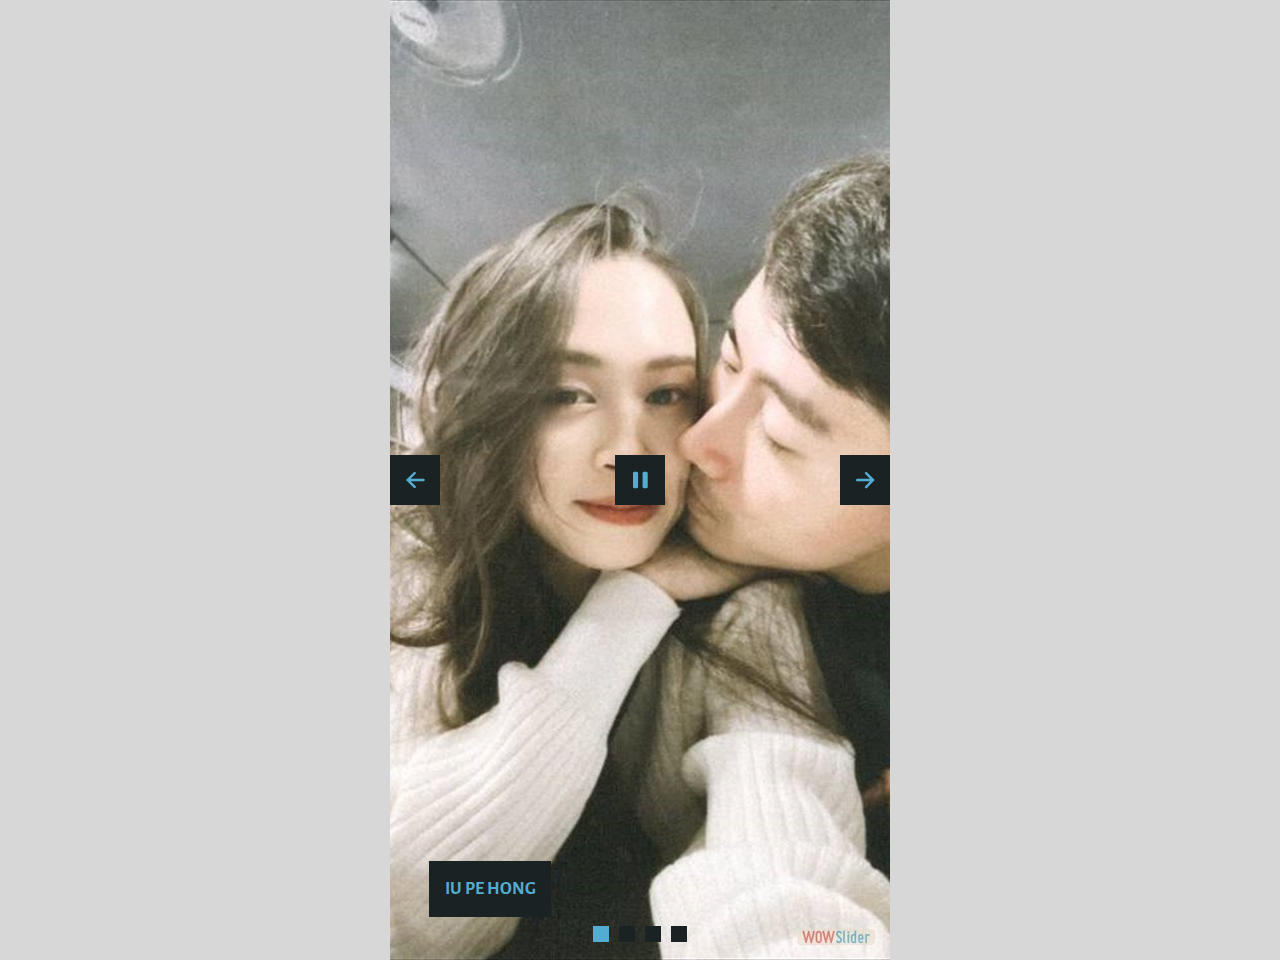
<file: deploy/index.html>
<!DOCTYPE html>
<html>
<head>
	<title>Hồng Iu</title>
	<meta http-equiv="content-type" content="text/html; charset=utf-8" />
	<meta name="description" content="Made with WOW Slider - Create beautiful, responsive image sliders in a few clicks. Awesome skins and animations. Jquery slider" />
	<meta name="viewport" content="height=device-height, initial-scale=1">
	<!-- Start WOWSlider.com HEAD section --> <!-- add to the <head> of your page -->
	<link rel="stylesheet" type="text/css" href="engine1/style.css" />
	<script type="text/javascript" src="engine1/jquery.js"></script>
	<!-- End WOWSlider.com HEAD section -->

</head>
<body style="background-color:#d7d7d7;margin:auto">
	<!-- <div>
		<input type="file">
	</div> -->
	
	<!-- Start WOWSlider.com BODY section --> <!-- add to the <body> of your page -->
		<div class="menu-body">
			<div id="wowslider-container1" >
				<div class="ws_images"><ul>
					<li><img src="data1/images/photo_20230909_224324.jpg" alt="iu pe Hong" title="iu pe Hong" id="wows1_0"/></li>
					<li><img src="data1/images/126205687_1846973202144913_7500621410984669692_n.jpg" alt="anh iu pe" title="anh iu pe" id="wows1_1"/></li>
					<li><a href="http://wowslider.net"><img src="data1/images/hong_cua_anh.png" alt="css slider" title="Hong_cua_anh" id="wows1_2"/></a></li>
					<li><img src="data1/images/hong_iu_23.png" alt="Hồng Iu XInh quớ" title="Hồng Iu XInh quớ" id="wows1_3"/></li>
					
				</ul></div>
				<div class="ws_bullets">
					<div>
						<a href="#" title="iu pe Hong"><span><img src="data1/tooltips/photo_20230909_224324.jpg" alt="iu pe Hong"/>1</span></a>
						<a href="#" title="anh iu pe"><span><img src="data1/tooltips/126205687_1846973202144913_7500621410984669692_n.jpg" alt="anh iu pe"/>2</span></a>
						<a href="#" title="Hong_cua_anh"><span><img src="data1/tooltips/hong_cua_anh.png" alt="Hong_cua_anh"/>3</span></a>
						<a href="#" title="Hồng Iu XInh quớ"><span><img src="data1/tooltips/hong_iu_23.png" alt="Hồng Iu XInh quớ"/>4</span></a>
						
					</div>
				</div>
				<div class="ws_script" style="position:absolute;left:-99%"><a href="http://wowslider.net">jquery slider</a> by WOWSlider.com v9.0</div>
				<div class="ws_shadow"></div>
			</div>	
		</div>
	<script type="text/javascript" src="engine1/wowslider.js"></script>
	<script type="text/javascript" src="engine1/script.js"></script>
	<style>
		
	</style>
	
	<!-- End WOWSlider.com BODY section -->

</body>
</html>
</file>
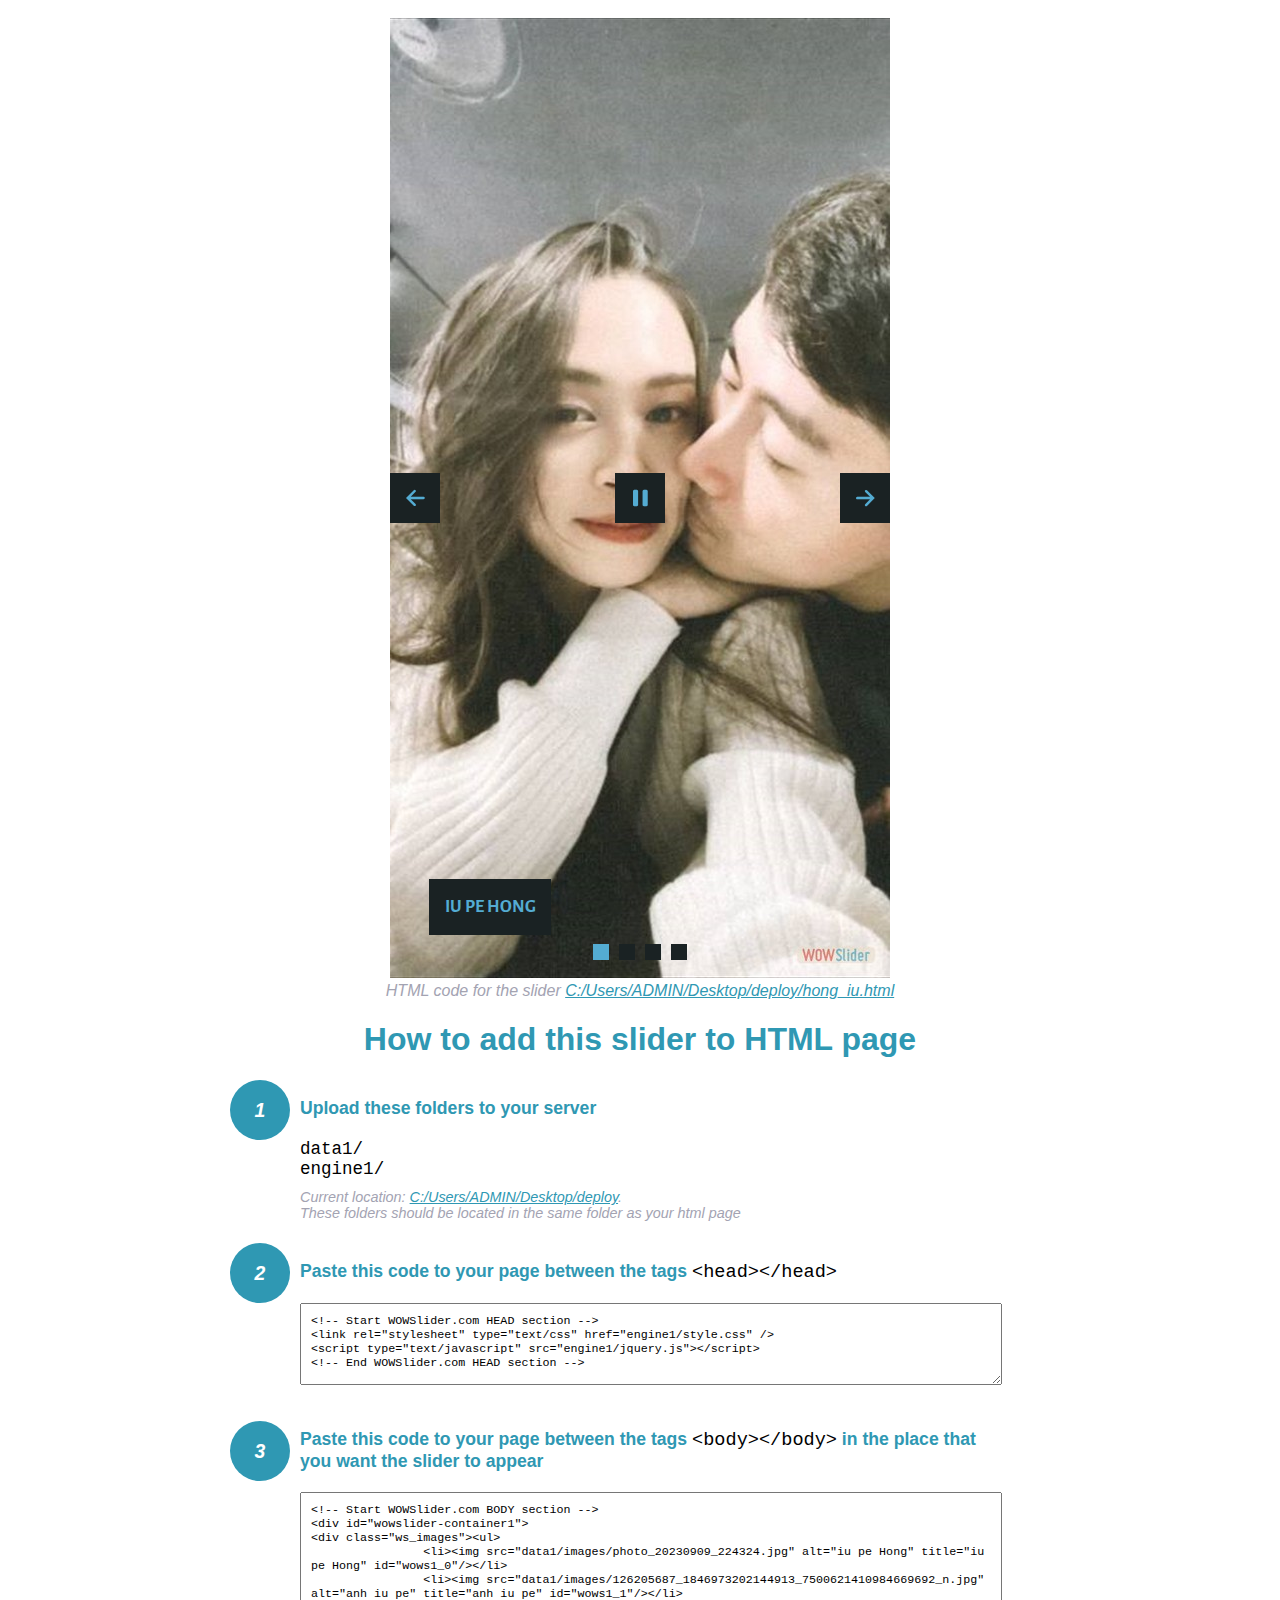
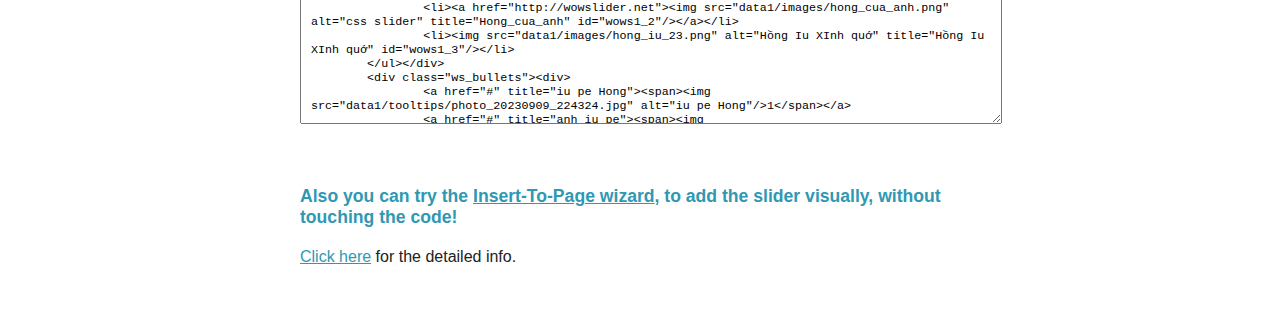
<file: deploy/hong_iu-howto.html>
<!DOCTYPE html>
<html>
<head>
	<title>WOWSlider</title>
	<meta http-equiv="content-type" content="text/html; charset=utf-8" />
	<meta name="description" content="WOWSlider" />
	
	<!-- Start WOWSlider.com HEAD section --> <!-- add to the <head> of your page -->
	<link rel="stylesheet" type="text/css" href="engine1/style.css" />
	<script type="text/javascript" src="engine1/jquery.js"></script>
	<!-- End WOWSlider.com HEAD section -->


<style>
.instuction {
	font-family: sans-serif, Arial;
	display: block;
	margin: 0 auto;
	max-width: 820px;
	width: 100%;
	padding: 0 70px;
	color: #222;
	-webkit-box-sizing: border-box;
	-moz-box-sizing: border-box;
	box-sizing: border-box;
}
.instuction h1 img {
	max-width: 170px;
	vertical-align: middle;
	margin-bottom: 10px;
}
.instuction h1 {
	color: #2F98B3;
	text-align: center;
}
.instuction h2 {
	position: relative;
	font-size: 1.1em;
	color: #2F98B3;
	margin-bottom: 20px;
	margin-top: 40px;
}
.instuction h2 span.num {
	position: absolute;
	left: -70px;
	top: -18px;
	display: inline-block;
	vertical-align: middle;
	font-style: italic;
	font-size: 1.1em;
	width: 60px;
	height: 60px;
	line-height: 60px;
	text-align: center;
	background: #2F98B3;
	color: #fff;
	border-radius: 50%;
}
.instuction .mono {
	color: #000;
	font-family: monospace;
	font-size: 1.3em;
	font-weight: normal;
}
.instuction li.mono {
	font-size: 1.5em;
}

.instuction ul {
	font-size: 0.9em;
	margin-top: 0;
	padding-left: 0;
	list-style: none;
}
.instuction .note {
	color: #A3A3B2;
	font-style: italic;
	padding-top: 10px;
}
.instuction p.note {
	text-align: center;
	padding-top: 0;
	margin-top: 4px;
}
.instuction textarea {
	font-size: 0.9em;
	min-height: 60px;
	padding: 10px;
	margin: 0;
	overflow: auto;
	max-width: 100%;
	width: 100%;
}
.instuction a,
.instuction a:visited {
	color: #2F98B3;
}
</style>


</head>
<body style="margin:auto">

<br>

<!-- Start WOWSlider.com BODY section --> <!-- add to the <body> of your page -->
<div id="wowslider-container1">
<div class="ws_images"><ul>
		<li><img src="data1/images/photo_20230909_224324.jpg" alt="iu pe Hong" title="iu pe Hong" id="wows1_0"/></li>
		<li><img src="data1/images/126205687_1846973202144913_7500621410984669692_n.jpg" alt="anh iu pe" title="anh iu pe" id="wows1_1"/></li>
		<li><a href="http://wowslider.net"><img src="data1/images/hong_cua_anh.png" alt="css slider" title="Hong_cua_anh" id="wows1_2"/></a></li>
		<li><img src="data1/images/hong_iu_23.png" alt="Hồng Iu XInh quớ" title="Hồng Iu XInh quớ" id="wows1_3"/></li>
	</ul></div>
	<div class="ws_bullets"><div>
		<a href="#" title="iu pe Hong"><span><img src="data1/tooltips/photo_20230909_224324.jpg" alt="iu pe Hong"/>1</span></a>
		<a href="#" title="anh iu pe"><span><img src="data1/tooltips/126205687_1846973202144913_7500621410984669692_n.jpg" alt="anh iu pe"/>2</span></a>
		<a href="#" title="Hong_cua_anh"><span><img src="data1/tooltips/hong_cua_anh.png" alt="Hong_cua_anh"/>3</span></a>
		<a href="#" title="Hồng Iu XInh quớ"><span><img src="data1/tooltips/hong_iu_23.png" alt="Hồng Iu XInh quớ"/>4</span></a>
	</div></div><div class="ws_script" style="position:absolute;left:-99%"><a href="http://wowslider.net">jquery slider</a> by WOWSlider.com v9.0</div>
<div class="ws_shadow"></div>
</div>	
<script type="text/javascript" src="engine1/wowslider.js"></script>
<script type="text/javascript" src="engine1/script.js"></script>
<!-- End WOWSlider.com BODY section -->


<div class="instuction">
	<p class="note">HTML code for the slider <a href="file:///C:/Users/ADMIN/Desktop/deploy/hong_iu.html">C:/Users/ADMIN/Desktop/deploy/hong_iu.html</a></p>

	<h1>
		How to add this slider to HTML page
	</h1>

	<h2><span class="num">1</span> Upload these folders to your server</h2>
	<ul>
		<li class="mono">data1/</li>
		<li class="mono">engine1/</li>
		<li class="note">Current location: <a href="file:///C:/Users/ADMIN/Desktop/deploy">C:/Users/ADMIN/Desktop/deploy</a>. <br>These folders should be located in the same folder as your html page</li>
	</ul>

	<h2><span class="num">2</span> Paste this code to your page between the tags <span class="mono">&lt;head&gt;&lt;/head&gt;</span></h2>
	<textarea onclick="this.select()">&lt;!-- Start WOWSlider.com HEAD section --&gt;
&lt;link rel=&quot;stylesheet&quot; type=&quot;text/css&quot; href=&quot;engine1/style.css&quot; /&gt;
&lt;script type=&quot;text/javascript&quot; src=&quot;engine1/jquery.js&quot;&gt;&lt;/script&gt;
&lt;!-- End WOWSlider.com HEAD section --&gt;</textarea>


	<h2><span class="num" style="top: -8px;">3</span> Paste this code to your page between the tags <span class="mono">&lt;body&gt;&lt;/body&gt;</span> in the place that you want the slider to appear</h2>
	<textarea onclick="this.select()" rows="15">&lt;!-- Start WOWSlider.com BODY section --&gt;
&lt;div id=&quot;wowslider-container1&quot;&gt;
&lt;div class=&quot;ws_images&quot;&gt;&lt;ul&gt;
		&lt;li&gt;&lt;img src=&quot;data1/images/photo_20230909_224324.jpg&quot; alt=&quot;iu pe Hong&quot; title=&quot;iu pe Hong&quot; id=&quot;wows1_0&quot;/&gt;&lt;/li&gt;
		&lt;li&gt;&lt;img src=&quot;data1/images/126205687_1846973202144913_7500621410984669692_n.jpg&quot; alt=&quot;anh iu pe&quot; title=&quot;anh iu pe&quot; id=&quot;wows1_1&quot;/&gt;&lt;/li&gt;
		&lt;li&gt;&lt;a href=&quot;http://wowslider.net&quot;&gt;&lt;img src=&quot;data1/images/hong_cua_anh.png&quot; alt=&quot;css slider&quot; title=&quot;Hong_cua_anh&quot; id=&quot;wows1_2&quot;/&gt;&lt;/a&gt;&lt;/li&gt;
		&lt;li&gt;&lt;img src=&quot;data1/images/hong_iu_23.png&quot; alt=&quot;Hồng Iu XInh quớ&quot; title=&quot;Hồng Iu XInh quớ&quot; id=&quot;wows1_3&quot;/&gt;&lt;/li&gt;
	&lt;/ul&gt;&lt;/div&gt;
	&lt;div class=&quot;ws_bullets&quot;&gt;&lt;div&gt;
		&lt;a href=&quot;#&quot; title=&quot;iu pe Hong&quot;&gt;&lt;span&gt;&lt;img src=&quot;data1/tooltips/photo_20230909_224324.jpg&quot; alt=&quot;iu pe Hong&quot;/&gt;1&lt;/span&gt;&lt;/a&gt;
		&lt;a href=&quot;#&quot; title=&quot;anh iu pe&quot;&gt;&lt;span&gt;&lt;img src=&quot;data1/tooltips/126205687_1846973202144913_7500621410984669692_n.jpg&quot; alt=&quot;anh iu pe&quot;/&gt;2&lt;/span&gt;&lt;/a&gt;
		&lt;a href=&quot;#&quot; title=&quot;Hong_cua_anh&quot;&gt;&lt;span&gt;&lt;img src=&quot;data1/tooltips/hong_cua_anh.png&quot; alt=&quot;Hong_cua_anh&quot;/&gt;3&lt;/span&gt;&lt;/a&gt;
		&lt;a href=&quot;#&quot; title=&quot;Hồng Iu XInh quớ&quot;&gt;&lt;span&gt;&lt;img src=&quot;data1/tooltips/hong_iu_23.png&quot; alt=&quot;Hồng Iu XInh quớ&quot;/&gt;4&lt;/span&gt;&lt;/a&gt;
	&lt;/div&gt;&lt;/div&gt;&lt;div class=&quot;ws_script&quot; style=&quot;position:absolute;left:-99%&quot;&gt;&lt;a href=&quot;http://wowslider.net&quot;&gt;jquery slider&lt;/a&gt; by WOWSlider.com v9.0&lt;/div&gt;
&lt;div class=&quot;ws_shadow&quot;&gt;&lt;/div&gt;
&lt;/div&gt;	
&lt;script type=&quot;text/javascript&quot; src=&quot;engine1/wowslider.js&quot;&gt;&lt;/script&gt;
&lt;script type=&quot;text/javascript&quot; src=&quot;engine1/script.js&quot;&gt;&lt;/script&gt;
&lt;!-- End WOWSlider.com BODY section --&gt;</textarea>

<br><br>
<h2>Also you can try the <a href="http://wowslider.com/help/add-wowslider-to-page-2.html" target="_blank">Insert-To-Page wizard</a>, to add the slider visually, without touching the code!</h2>
<p>
	<a href="http://wowslider.com/help/add-wowslider-to-page-2.html" target="_blank">Click here</a> for the detailed info.
</p>
</div>

<br><br>
</body>
</html>
</file>
<file: deploy/engine1/style.css>
/*
 *	generated by WOW Slider 9.0
 *	template Convex
 */
@import url(https://fonts.googleapis.com/css?family=Gurajada&subset=latin,telugu);
@font-face {
  font-family: 'ws-ctrl-convex';
  src: url('ws-ctrl-convex.eot');
  src: url('ws-ctrl-convex.eot#iefix') format('embedded-opentype'),
       url('ws-ctrl-convex.svg#ws-ctrl-convex') format('svg');
  font-weight: normal;
  font-style: normal;
}
@font-face {
  font-family: 'ws-ctrl-convex';
  src: url('[data-uri]') format('woff'),
       url('[data-uri]') format('truetype');
}
#wowslider-container1 { 
	display: table;
	zoom: 1; 
	position: relative;
	width: 100%;
	max-width: 500px;
	max-height:960px;
	margin:0px auto 0px;
	z-index:90;
	text-align:left; /* reset align=center */
	font-size: 10px;
	text-shadow: none; /* fix some user styles */

	/* reset box-sizing (to boostrap friendly) */
	-webkit-box-sizing: content-box;
	-moz-box-sizing: content-box;
	box-sizing: content-box; 
}
* html #wowslider-container1{ width:500px }
#wowslider-container1 .ws_images ul{
	position:relative;
	width: 10000%; 
	height:100%;
	left:0;
	list-style:none;
	margin:0;
	padding:0;
	border-spacing:0;
	overflow: visible;
	/*table-layout:fixed;*/
}
#wowslider-container1 .ws_images ul li{
	position: relative;
	width:1%;
	height:100%;
	line-height:0; /*opera*/
	overflow: hidden;
	float:left;
	/*font-size:0;*/
	padding:0 0 0 0 !important;
	margin:0 0 0 0 !important;
}

#wowslider-container1 .ws_images{
	position: relative;
	left:0;
	top:0;
	height:100%;
	max-height:960px;
	max-width: 500px;
	vertical-align: top;
	border:none;
	overflow: hidden;
}
#wowslider-container1 .ws_images ul a{
	width:100%;
	height:100%;
	max-height:960px;
	display:block;
	color:transparent;
}
#wowslider-container1 img{
	max-width: none !important;
}
#wowslider-container1 .ws_images .ws_list img,
#wowslider-container1 .ws_images > div > img{
	width:100%;
	border:none 0;
	max-width: none;
	padding:0;
	margin:0;
}
#wowslider-container1 .ws_images > div > img {
	max-height:960px;
}

#wowslider-container1 .ws_images iframe {
	position: absolute;
	z-index: -1;
}

#wowslider-container1 .ws-title > div {
	display: inline-block !important;
}

#wowslider-container1 a{ 
	text-decoration: none; 
	outline: none; 
	border: none; 
}

#wowslider-container1  .ws_bullets { 
	float: left;
	position:absolute;
	z-index:70;
}
#wowslider-container1  .ws_bullets div{
	position:relative;
	float:left;
	font-size: 0px;
}
/* compatibility with Joomla styles */
#wowslider-container1  .ws_bullets a {
	line-height: 0;
}

#wowslider-container1  .ws_script{
	display:none;
}
#wowslider-container1 sound, 
#wowslider-container1 object{
	position:absolute;
}

/* prevent some of users reset styles */
#wowslider-container1 .ws_effect {
	position: static;
	width: 100%;
	height: 100%;
}

#wowslider-container1 .ws_photoItem {
	border: 2em solid #fff;
	margin-left: -2em;
	margin-top: -2em;
}
#wowslider-container1 .ws_cube_side {
	background: #A6A5A9;
}


#wowslider-container1.ws_gestures {
	cursor: -webkit-grab;
	cursor: -moz-grab;
	cursor: url("[data-uri]"), move;
}
#wowslider-container1.ws_gestures.ws_grabbing {
	cursor: -webkit-grabbing;
	cursor: -moz-grabbing;
	cursor: url("[data-uri]"), move;
}

/* hide controls when video start play */
#wowslider-container1.ws_video_playing .ws_bullets,
#wowslider-container1.ws_video_playing .ws_fullscreen,
#wowslider-container1.ws_video_playing .ws_next,
#wowslider-container1.ws_video_playing .ws_prev {
	display: none;
}


/* youtube/vimeo buttons */
#wowslider-container1 .ws_video_btn {
	position: absolute;
	display: none;
	cursor: pointer;
	top: 0;
	left: 0;
	width: 100%;
	height: 100%;
	z-index: 55;
}
#wowslider-container1 .ws_video_btn.ws_youtube,
#wowslider-container1 .ws_video_btn.ws_vimeo {
	display: block;
}
#wowslider-container1 .ws_video_btn div {
	position: absolute;
	background-image: url(./playvideo.png);
	background-size: 200%;
	top: 50%;
	left: 50%;
	width: 7em;
	height: 5em;
	margin-left: -3.5em;
	margin-top: -2.5em;
}
#wowslider-container1 .ws_video_btn.ws_youtube div {
	background-position: 0 0;
}
#wowslider-container1 .ws_video_btn.ws_youtube:hover div {
	background-position: 100% 0;
}
#wowslider-container1 .ws_video_btn.ws_vimeo div {
	background-position: 0 100%;
}
#wowslider-container1 .ws_video_btn.ws_vimeo:hover div {
	background-position: 100% 100%;
}

#wowslider-container1 .ws_playpause.ws_hide {
	display: none !important;
}
/* bullets */
#wowslider-container1  .ws_bullets { 
	padding: 0px; 
}
#wowslider-container1 .ws_bullets a { 
	position:relative;
	display: inline-block;
	width: 0;
	margin: 3px 5px;
	padding: 8px;	

	-webkit-perspective: 80px;
	perspective: 80px;
} 
#wowslider-container1 .ws_bullets a > span {
	position:absolute;
	display: block;
	top:0;
	right: 0;
	height:100%;
	width:100%;
	-webkit-transform-style: preserve-3d;
	transform-style: preserve-3d;

	-webkit-transition: -webkit-transform 0.5s ease;
  	transition: -webkit-transform 0.5s ease, transform 0.5s ease;
}

#wowslider-container1 .ws_bullets a > span:before,
#wowslider-container1 .ws_bullets a > span:after {
	content: '';
	display: block;
	height:100%;
	background: #54ACD2;

  	-webkit-transform: rotateX(-90deg) translateZ(-8px) translateY(8px);
  	transform: rotateX(-90deg) translateZ(-8px) translateY(8px);
}
#wowslider-container1 .ws_bullets a > span:after {
	position: absolute;
	top: 0;
	left: 0;
	width: 100%;
	height: 100%;
  	background: #1A2223;
  	-webkit-transform: rotateX(0deg);
  	transform: rotateX(0deg);
}

#wowslider-container1 .ws_bullets a.ws_overbull > span,
#wowslider-container1 .ws_bullets a.ws_selbull > span {
    -webkit-transform: rotateX(-90deg) translateZ(8px) translateY(8px);
    transform: rotateX(-90deg) translateZ(8px) translateY(8px);
}




/* play/pause, arrows */
#wowslider-container1 a.ws_next,
#wowslider-container1 a.ws_prev,
#wowslider-container1 .ws_playpause {
	position:absolute;
	font: 2em "ws-ctrl-convex";
	width: 2.5em;
	height: 2.5em;
	top:50%;
	
	margin-top: -1.25em;
	color: #ffffff;
	z-index: 100;

	-webkit-perspective: 20em;
	perspective: 20em;
}
#wowslider-container1 a.ws_next {
	right: 0;
}
#wowslider-container1 a.ws_prev {
	left: 0;
}
#wowslider-container1 .ws_playpause {
	left:50%;
	margin-left:-1.25em;
}

#wowslider-container1 a.ws_next > span,
#wowslider-container1 a.ws_prev > span,
#wowslider-container1 .ws_playpause > span,
#wowslider-container1 .ws_bullets a > span {
	display: block;
	-webkit-transform-style: preserve-3d;
	transform-style: preserve-3d;

	-webkit-transition: -webkit-transform 0.5s ease;
  	transition: -webkit-transform 0.5s ease, transform 0.5s ease;
}


#wowslider-container1 a.ws_next > span:before,
#wowslider-container1 a.ws_prev > span:before,
#wowslider-container1 .ws_playpause > span:before,
#wowslider-container1 a.ws_next > span:after,
#wowslider-container1 a.ws_prev > span:after,
#wowslider-container1 .ws_playpause > span:after {
	display: block;
	text-align: center;
	line-height: 2.5em;
	height:100%;
	background: #54ACD2;
	color: #1A2223;

  	-webkit-transform: rotateX(-90deg) translateZ(-1.25em) translateY(1.25em);
  	transform: rotateX(-90deg) translateZ(-1.25em) translateY(1.25em);
}
#wowslider-container1 .ws_play > span:before,
#wowslider-container1 .ws_play > span:after{
	content:"\e800";
}
#wowslider-container1 .ws_pause > span:before,
#wowslider-container1 .ws_pause > span:after{
	content:"\e801";
}
#wowslider-container1 a.ws_next > span:before,
#wowslider-container1 a.ws_next > span:after {
	content:'\e803';
}
#wowslider-container1 a.ws_prev > span:before,
#wowslider-container1 a.ws_prev > span:after {
	content:'\e802';
}

#wowslider-container1 a.ws_next > span:after,
#wowslider-container1 a.ws_prev > span:after,
#wowslider-container1 .ws_playpause > span:after {
	position: absolute;
	top: 0;
	left: 0;
	width: 100%;
	height: 100%;
  	-webkit-transform: rotateX(0deg);
  	transform: rotateX(0deg);
  	background: #1A2223;
	color: #54ACD2;
}

#wowslider-container1 a.ws_next:hover > span,
#wowslider-container1 a.ws_prev:hover > span,
#wowslider-container1 .ws_playpause:hover > span {
    -webkit-transform: rotateX(-90deg) translateZ(1.25em) translateY(1.25em);
    transform: rotateX(-90deg) translateZ(1.25em) translateY(1.25em);
}/* bottom center */
#wowslider-container1  .ws_bullets {
	bottom:1.5em;
	left:50%;
}
#wowslider-container1  .ws_bullets div{
	left:-50%;
}#wowslider-container1 .ws-title{
	font: 1.3em 'Gurajada', serif;
	position: absolute;
	left: 2em;
	margin-right:10em;
	z-index: 50;

	color:#fff;
	padding: 1em;
	bottom: 30px;
	top: auto;
	opacity: 1;
}
#wowslider-container1 .ws-title div,#wowslider-container1 .ws-title span{
	display:inline-block;
	padding: 0.1em 0.6em;
	background-color: #1A2223;
	color: #54ACD2;
}
#wowslider-container1 .ws-title div{
	display:block;
	margin-top:0.5em;
	font-size: 1.3em;
}
#wowslider-container1 .ws-title span{
	text-transform: uppercase;	
	font-size: 2em;
}#wowslider-container1 .ws_images > ul{
	animation: wsBasic 16s infinite;
	-moz-animation: wsBasic 16s infinite;
	-webkit-animation: wsBasic 16s infinite;
}
@keyframes wsBasic{0%{left:-0%} 12.5%{left:-0%} 25%{left:-100%} 37.5%{left:-100%} 50%{left:-200%} 62.5%{left:-200%} 75%{left:-300%} 87.5%{left:-300%} }
@-moz-keyframes wsBasic{0%{left:-0%} 12.5%{left:-0%} 25%{left:-100%} 37.5%{left:-100%} 50%{left:-200%} 62.5%{left:-200%} 75%{left:-300%} 87.5%{left:-300%} }
@-webkit-keyframes wsBasic{0%{left:-0%} 12.5%{left:-0%} 25%{left:-100%} 37.5%{left:-100%} 50%{left:-200%} 62.5%{left:-200%} 75%{left:-300%} 87.5%{left:-300%} }

#wowslider-container1 .ws_bullets  a img{
	position:absolute;
	display:block;
	text-indent:0;
	bottom:15px;
	left:-13px;
	visibility:hidden;
	max-width:none;
}
#wowslider-container1 .ws_bullets a:hover img{
	visibility:visible;
}

#wowslider-container1 .ws_bulframe div div{
	height:48px;
	overflow:visible;
	position:relative;
}
#wowslider-container1 .ws_bulframe div {
	left:0;
	overflow:hidden;
	position:relative;
	width:25px;
}
#wowslider-container1  .ws_bullets .ws_bulframe{
	position:absolute;
	display:none;
	bottom:25px;
	margin-left:8px;
	cursor:pointer;

	/* fixed bulframe hidding in Chrome */
	-webkit-transform: translateZ(0);
	-ms-transform: translateZ(0);
	-o-transform: translateZ(0);
	transform: translateZ(0);
}#wowslider-container1 .ws_bulframe div div{
	height: auto;
}

@media all and (max-width:760px) {
	#wowslider-container1 .ws_fullscreen {
		display: block;
	}
}
@media all and (max-width:400px){
	#wowslider-container1 .ws_controls,
	#wowslider-container1 .ws_bullets,
	#wowslider-container1 .ws_thumbs{
		display: none
	}
}
</file>
